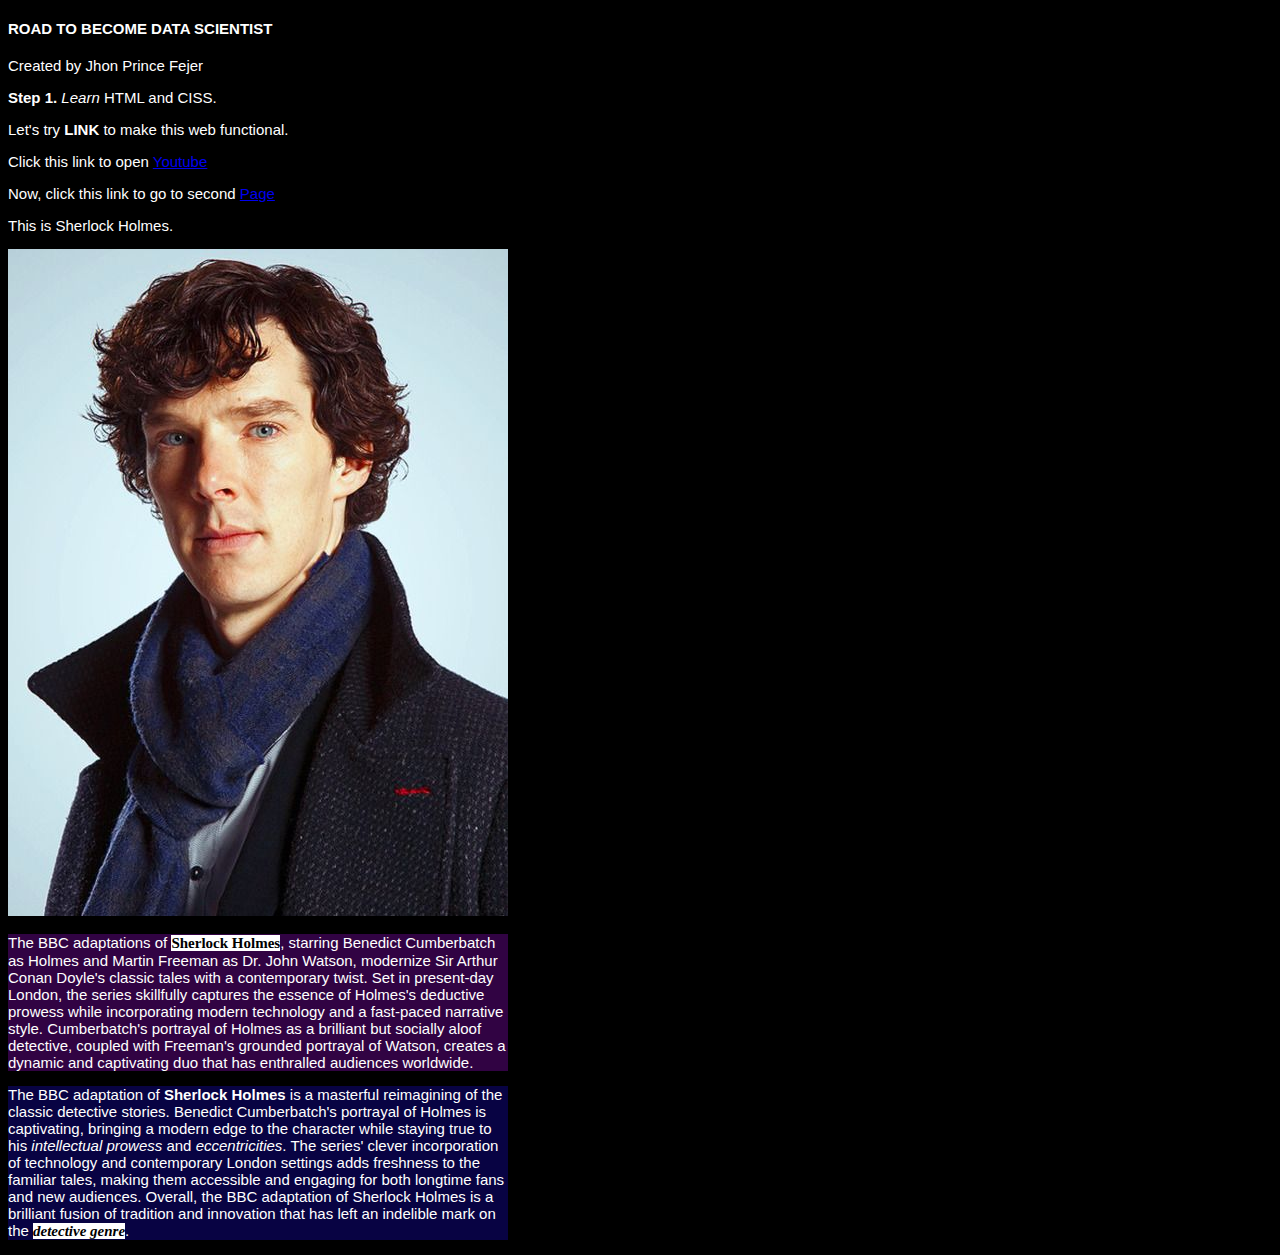
<file: index.html>
<!DOCTYPE html>
<html>
<head>
  <meta charset="utf-8">
  <title>My First Website</title>
  <link rel="stylesheet" href="css/style.css">
</head>

<body>
  <h4>ROAD TO BECOME DATA SCIENTIST</h4>
  <p>Created by Jhon Prince Fejer</p>

  <p><strong>Step 1.</strong><em> Learn</em> HTML and CISS.</p>

  <!-- this is a comment -->

  <!-- <em> stands for emphasis, this makes the text itallic -->

  <p>Let's try <strong>LINK</strong> to make this web functional.</p>

  <p>Click this link to open <a href="http://www.youtube.com">Youtube</a></p>

  <p>Now, click this link to go to second <a href="SecondPage.html">Page</a></p>

  <p>This is Sherlock Holmes.</p>
  <img src="img/Sherlock.jpg" alt="Sherlock Holmes">

  <div class="top-section">
    <p>The BBC adaptations of <span class="highlight">Sherlock Holmes</span>, starring Benedict Cumberbatch as Holmes and Martin Freeman as Dr. John Watson, modernize Sir Arthur Conan Doyle's classic tales with a contemporary twist. Set in present-day London, the series skillfully captures the essence of Holmes's deductive prowess while incorporating modern technology and a fast-paced narrative style. Cumberbatch's portrayal of Holmes as a brilliant but socially aloof detective, coupled with Freeman's grounded portrayal of Watson, creates a dynamic and captivating duo that has enthralled audiences worldwide.</p>
  </div>

  <div class="bot-section">
    <p>The BBC adaptation of <strong>Sherlock Holmes</strong> is a masterful reimagining of the classic detective stories. Benedict Cumberbatch's portrayal of Holmes is captivating, bringing a modern edge to the character while staying true to his <em>intellectual prowess</em> and <em>eccentricities</em>. The series' clever incorporation of technology and contemporary London settings adds freshness to the familiar tales, making them accessible and engaging for both longtime fans and new audiences. Overall, the BBC adaptation of Sherlock Holmes is a brilliant fusion of tradition and innovation that has left an indelible mark on the <span class="genre">detective genre</span>.</p>
  </div>

</body>
</html>
</file>
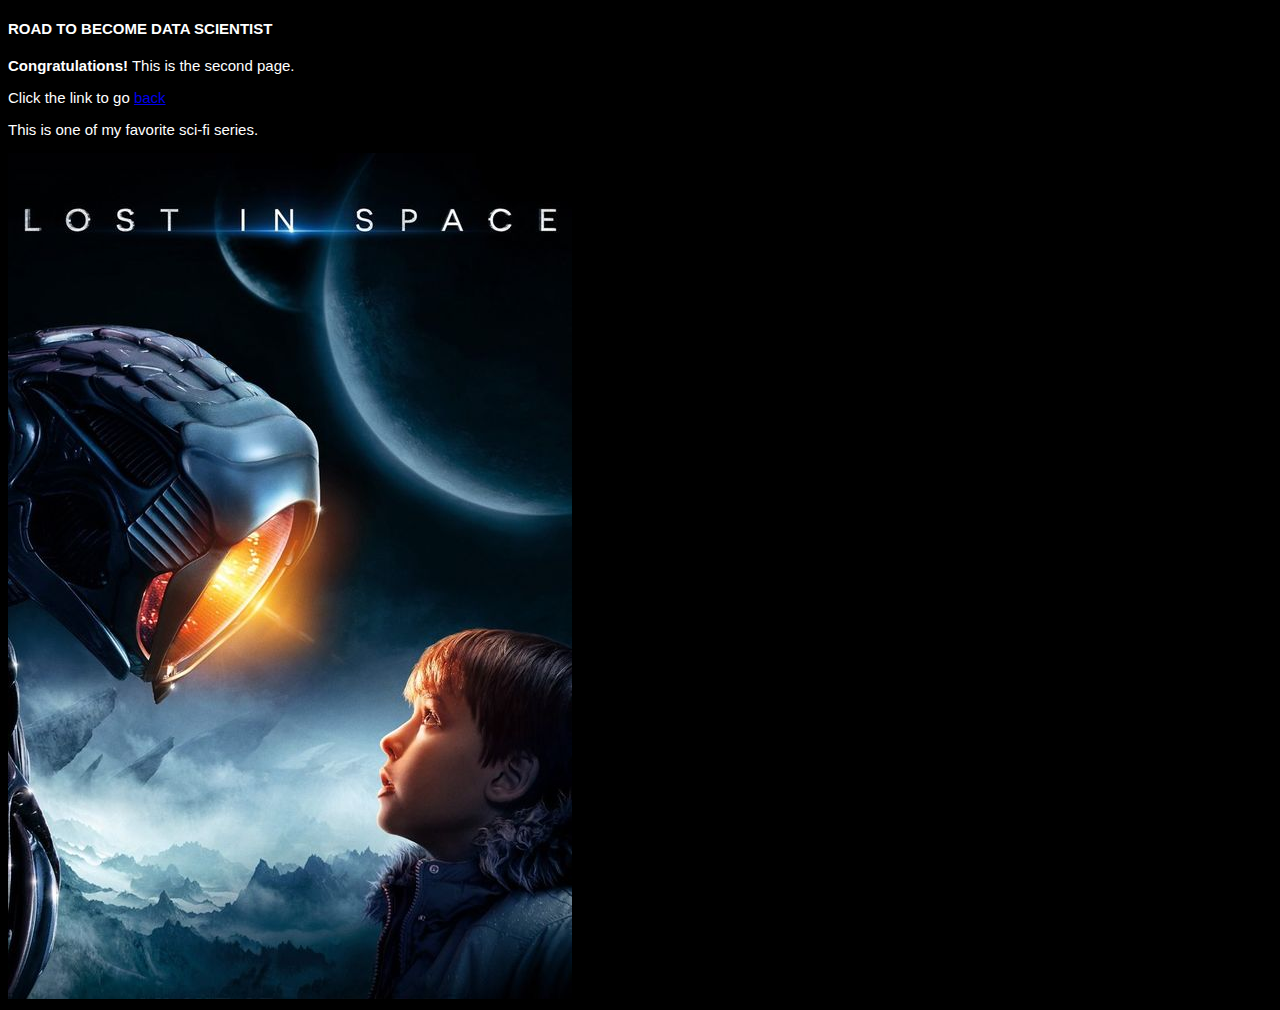
<file: SecondPage.html>
<!DOCTYPE html>
<html>
<head>
  <meta charset="utf-8">
  <title>Second Page</title>
  <link rel="stylesheet" href="css/style.css">
</head>

<body>
  <h4>ROAD TO BECOME DATA SCIENTIST</h4>

  <p><strong>Congratulations!</strong> This is the second page.</p>

  <p>Click the link to go <a href="index.html">back</a></p>

  <p>This is one of my favorite sci-fi series.</p>
  <img src="img/Lost.jpg" alt="Lost in Space">

</body>
</html>
</file>
<file: css/style.css>
body{
  background-color: black;
  color: white;
  font-size: 15px;
  font-family: sans-serif;
}

p{
  color: #fff ;
}

span{
  font-family: serif;
  font-weight: bold;
}

.highlight {
  background: white;
  color: black;
}

.genre {
  font-style: italic;
  background: white;
  color: black;
}

div{
  width: 500px;
}

.top-section {
  background: #310343;
}

.bot-section {
  background: #080343;
}
</file>
